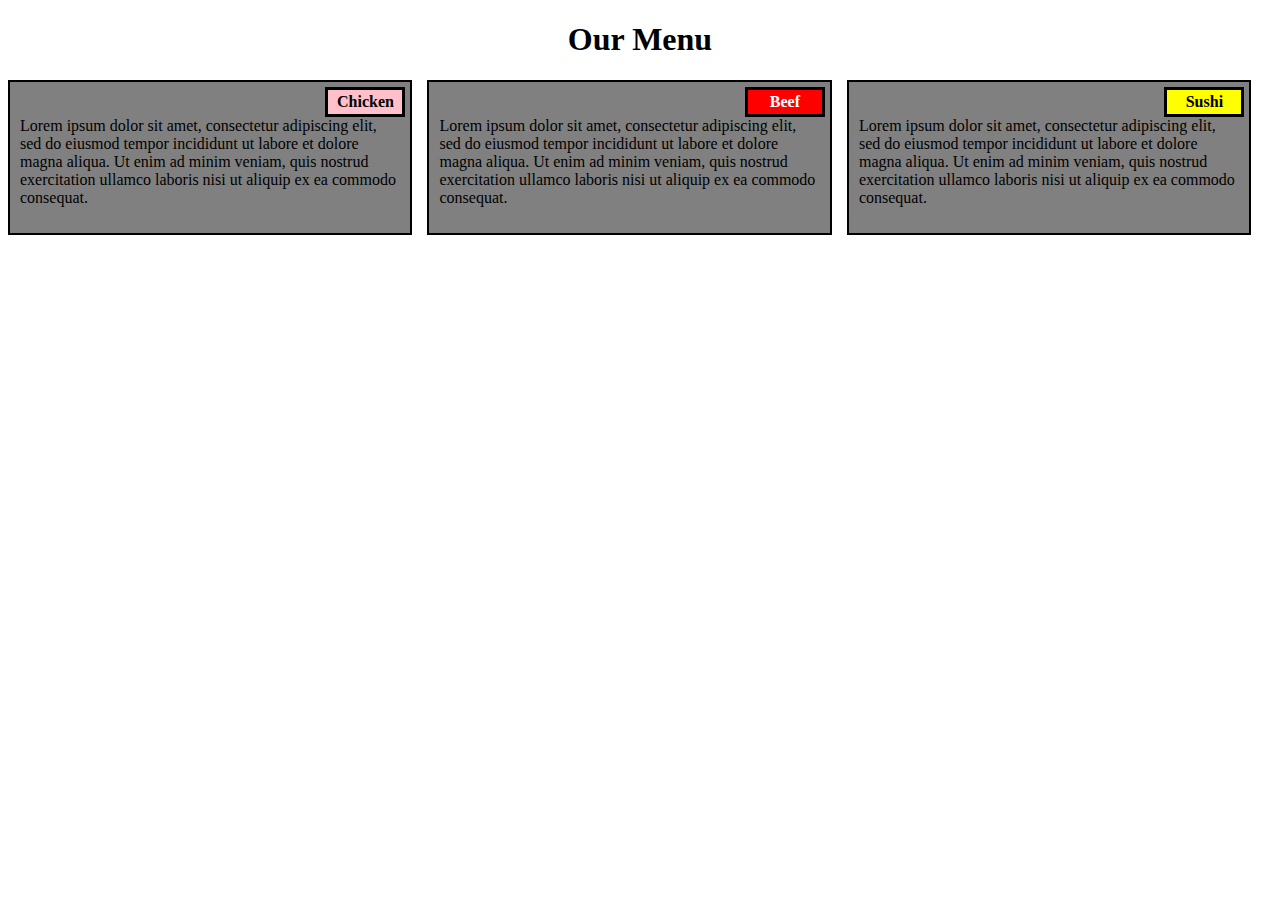
<file: Module2-Solution/index.html>
<!DOCTYPE html>
<html>
<head>
<meta charset="utf-8">
<meta lang="en">
<meta name="viewpoint" contents="width = device-width, initial-scale = 1">
<title>Assignment 2 Solution</title>
<link rel="stylesheet" type="text/css" href="MyStyling.css">
<style type="text/css">
	*{box-sizing: border-box;}
	
</style>


</head>

<body>
<h1>Our Menu</h1>

<section id="Section1" class="second">

<div class="menu" id="chicken">Chicken</div>
<p>Lorem ipsum dolor sit amet, consectetur adipiscing elit, sed do eiusmod tempor incididunt ut labore et dolore magna aliqua. Ut enim ad minim veniam, quis nostrud exercitation ullamco laboris nisi ut aliquip ex ea commodo consequat.
</p>	
	</section>

<section id="Section2" class="second">
	
	<div class="menu" id="beef">Beef</div>
	<p>Lorem ipsum dolor sit amet, consectetur adipiscing elit, sed do eiusmod tempor incididunt ut labore et dolore magna aliqua. Ut enim ad minim veniam, quis nostrud exercitation ullamco laboris nisi ut aliquip ex ea commodo consequat.
	</p>
	
	</section>

<section id="Section3" class="third">
	
	<div class="menu" id="sushi">Sushi</div>
	<p>Lorem ipsum dolor sit amet, consectetur adipiscing elit, sed do eiusmod tempor incididunt ut labore et dolore magna aliqua. Ut enim ad minim veniam, quis nostrud exercitation ullamco laboris nisi ut aliquip ex ea commodo consequat.
	</p>
	
	</section>

</body>
</html>
</file>
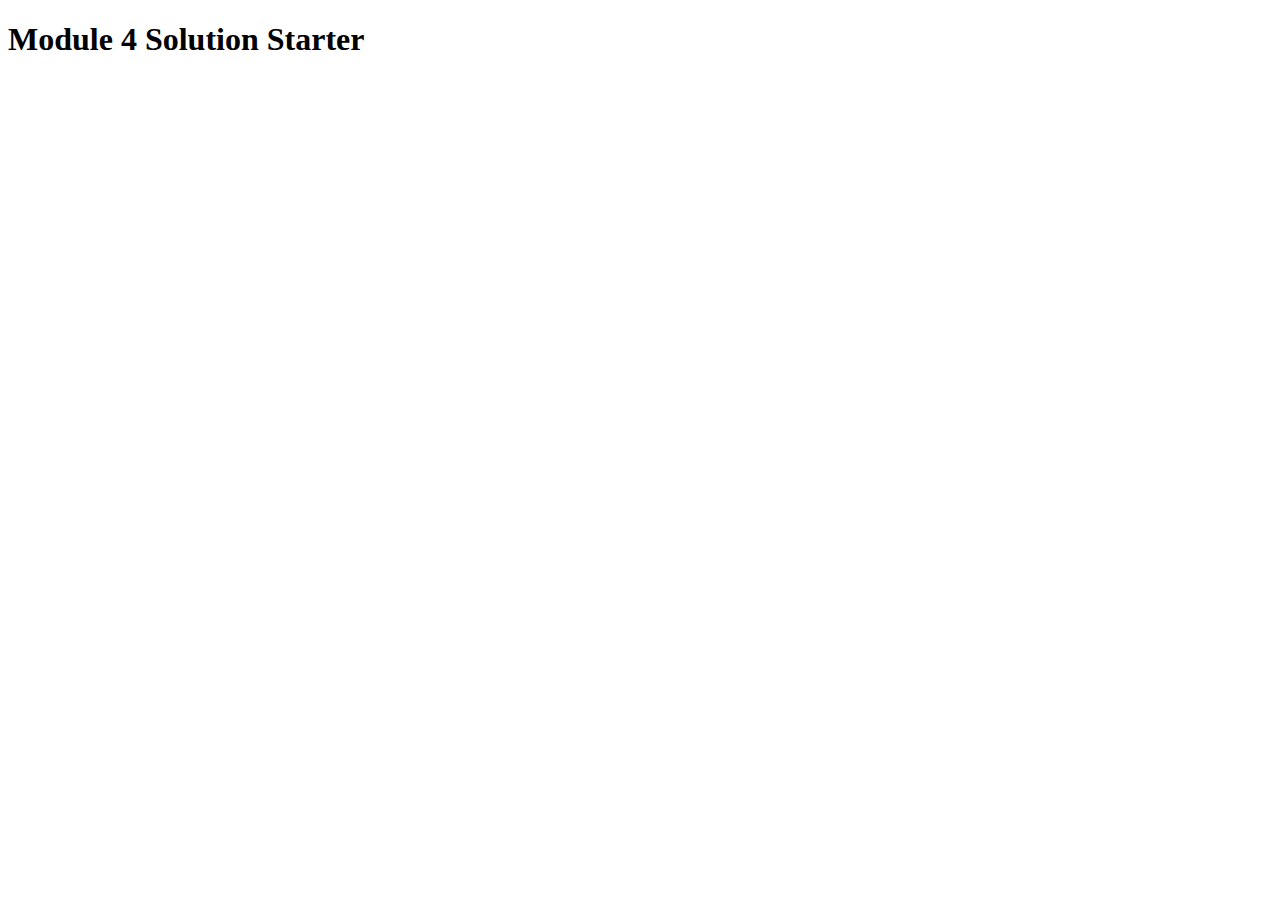
<file: Module4-Solution/index.html>
<!DOCTYPE html>
<html>
<head>
  <meta charset="utf-8">
  <title>Module 4 Solution Starter</title>
  <script src="SpeakHello.js"></script>
  <script src="SpeakGoodBye.js"></script>
  <script src="script.js"></script>
</head>
<body>
  <h1>Module 4 Solution Starter</h1>
</body>
</html>
</file>
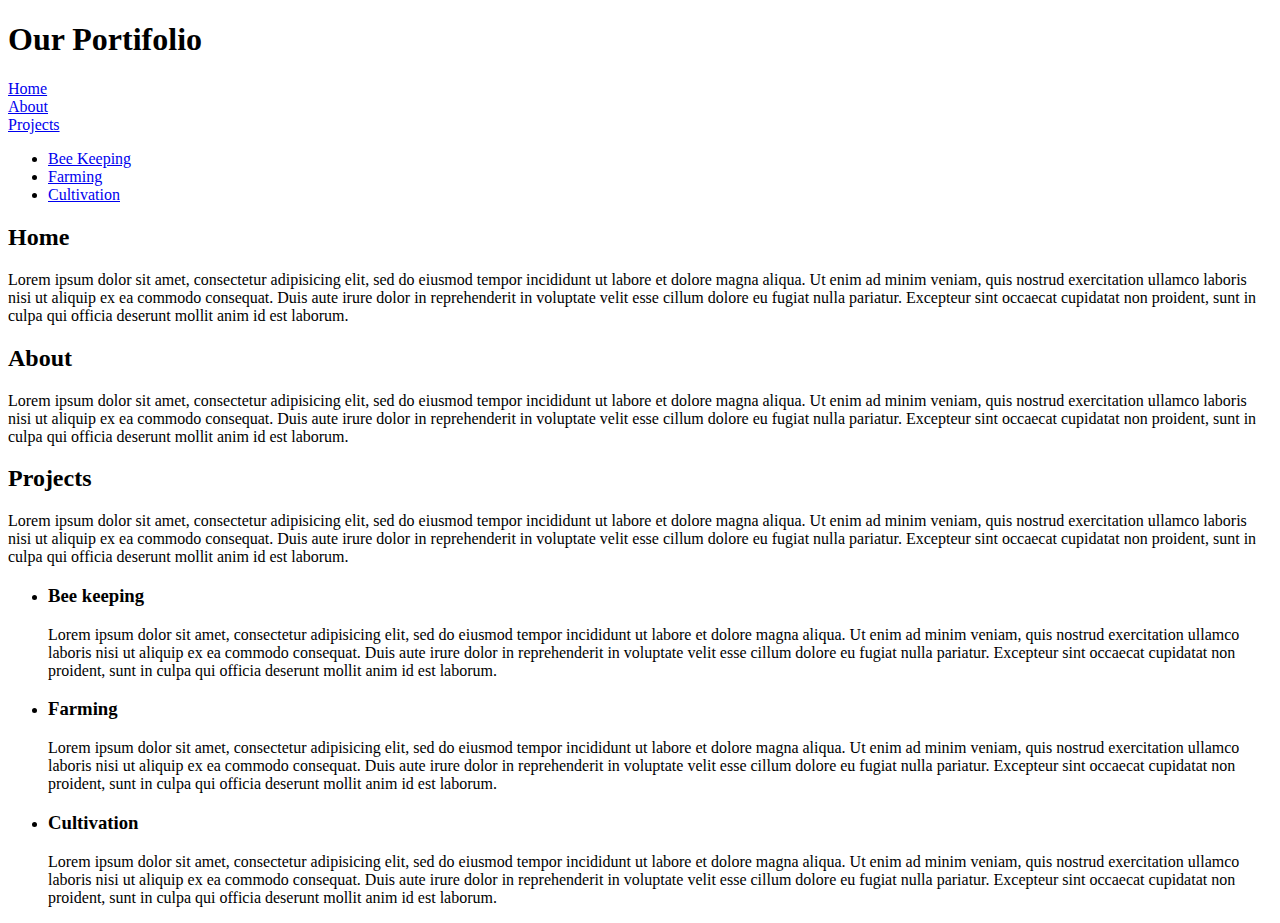
<file: Power Learn Project/Portfolio.html>
<!DOCTYPE html>
<html>
<head>
	<title>Portifolio</title>
</head>
<body>
<h1>Our Portifolio</h1>

<li><a href="#Home">Home</a></li>
<li><a href="#About">About</a></li>
<li><a href="#Projects">Projects</a></li>
<ul>
	<li><a href="#BeeKeepng">Bee Keeping</a> </li>
	<li><a href="#Farming">Farming</a> </li>
	<li><a href="#Cultivation">Cultivation</a></li>

</ul>


	
	<h2 id="Home">Home</h2>
	<body>Lorem ipsum dolor sit amet, consectetur adipisicing elit, sed do eiusmod
	tempor incididunt ut labore et dolore magna aliqua. Ut enim ad minim veniam,
	quis nostrud exercitation ullamco laboris nisi ut aliquip ex ea commodo
	consequat. Duis aute irure dolor in reprehenderit in voluptate velit esse
	cillum dolore eu fugiat nulla pariatur. Excepteur sint occaecat cupidatat non
	proident, sunt in culpa qui officia deserunt mollit anim id est laborum.</body>

	<h2 id="About">About</h2>
	<body >Lorem ipsum dolor sit amet, consectetur adipisicing elit, sed do eiusmod
	tempor incididunt ut labore et dolore magna aliqua. Ut enim ad minim veniam,
	quis nostrud exercitation ullamco laboris nisi ut aliquip ex ea commodo
	consequat. Duis aute irure dolor in reprehenderit in voluptate velit esse
	cillum dolore eu fugiat nulla pariatur. Excepteur sint occaecat cupidatat non
	proident, sunt in culpa qui officia deserunt mollit anim id est laborum.</body>
	

	<h2 id="Projects">Projects</h2>
	<body>Lorem ipsum dolor sit amet, consectetur adipisicing elit, sed do eiusmod
	tempor incididunt ut labore et dolore magna aliqua. Ut enim ad minim veniam,
	quis nostrud exercitation ullamco laboris nisi ut aliquip ex ea commodo
	consequat. Duis aute irure dolor in reprehenderit in voluptate velit esse
	cillum dolore eu fugiat nulla pariatur. Excepteur sint occaecat cupidatat non
	proident, sunt in culpa qui officia deserunt mollit anim id est laborum.</body>
	
<ul>
	<li>
	<h3 id="BeeKeepng">Bee keeping</h3>
	<body>Lorem ipsum dolor sit amet, consectetur adipisicing elit, sed do eiusmod
	tempor incididunt ut labore et dolore magna aliqua. Ut enim ad minim veniam,
	quis nostrud exercitation ullamco laboris nisi ut aliquip ex ea commodo
	consequat. Duis aute irure dolor in reprehenderit in voluptate velit esse
	cillum dolore eu fugiat nulla pariatur. Excepteur sint occaecat cupidatat non
	proident, sunt in culpa qui officia deserunt mollit anim id est laborum.</body>
	</li>

	<li>
	<h3 id="Farming">Farming</h3>
	<body>Lorem ipsum dolor sit amet, consectetur adipisicing elit, sed do eiusmod
	tempor incididunt ut labore et dolore magna aliqua. Ut enim ad minim veniam,
	quis nostrud exercitation ullamco laboris nisi ut aliquip ex ea commodo
	consequat. Duis aute irure dolor in reprehenderit in voluptate velit esse
	cillum dolore eu fugiat nulla pariatur. Excepteur sint occaecat cupidatat non
	proident, sunt in culpa qui officia deserunt mollit anim id est laborum.</body>
	</li>

	<li>
	<h3 id="Cultivation">Cultivation</h3>
	<body>Lorem ipsum dolor sit amet, consectetur adipisicing elit, sed do eiusmod
	tempor incididunt ut labore et dolore magna aliqua. Ut enim ad minim veniam,
	quis nostrud exercitation ullamco laboris nisi ut aliquip ex ea commodo
	consequat. Duis aute irure dolor in reprehenderit in voluptate velit esse
	cillum dolore eu fugiat nulla pariatur. Excepteur sint occaecat cupidatat non
	proident, sunt in culpa qui officia deserunt mollit anim id est laborum.</body>
	</li>

</ul>
	
</body>
</html>
</file>
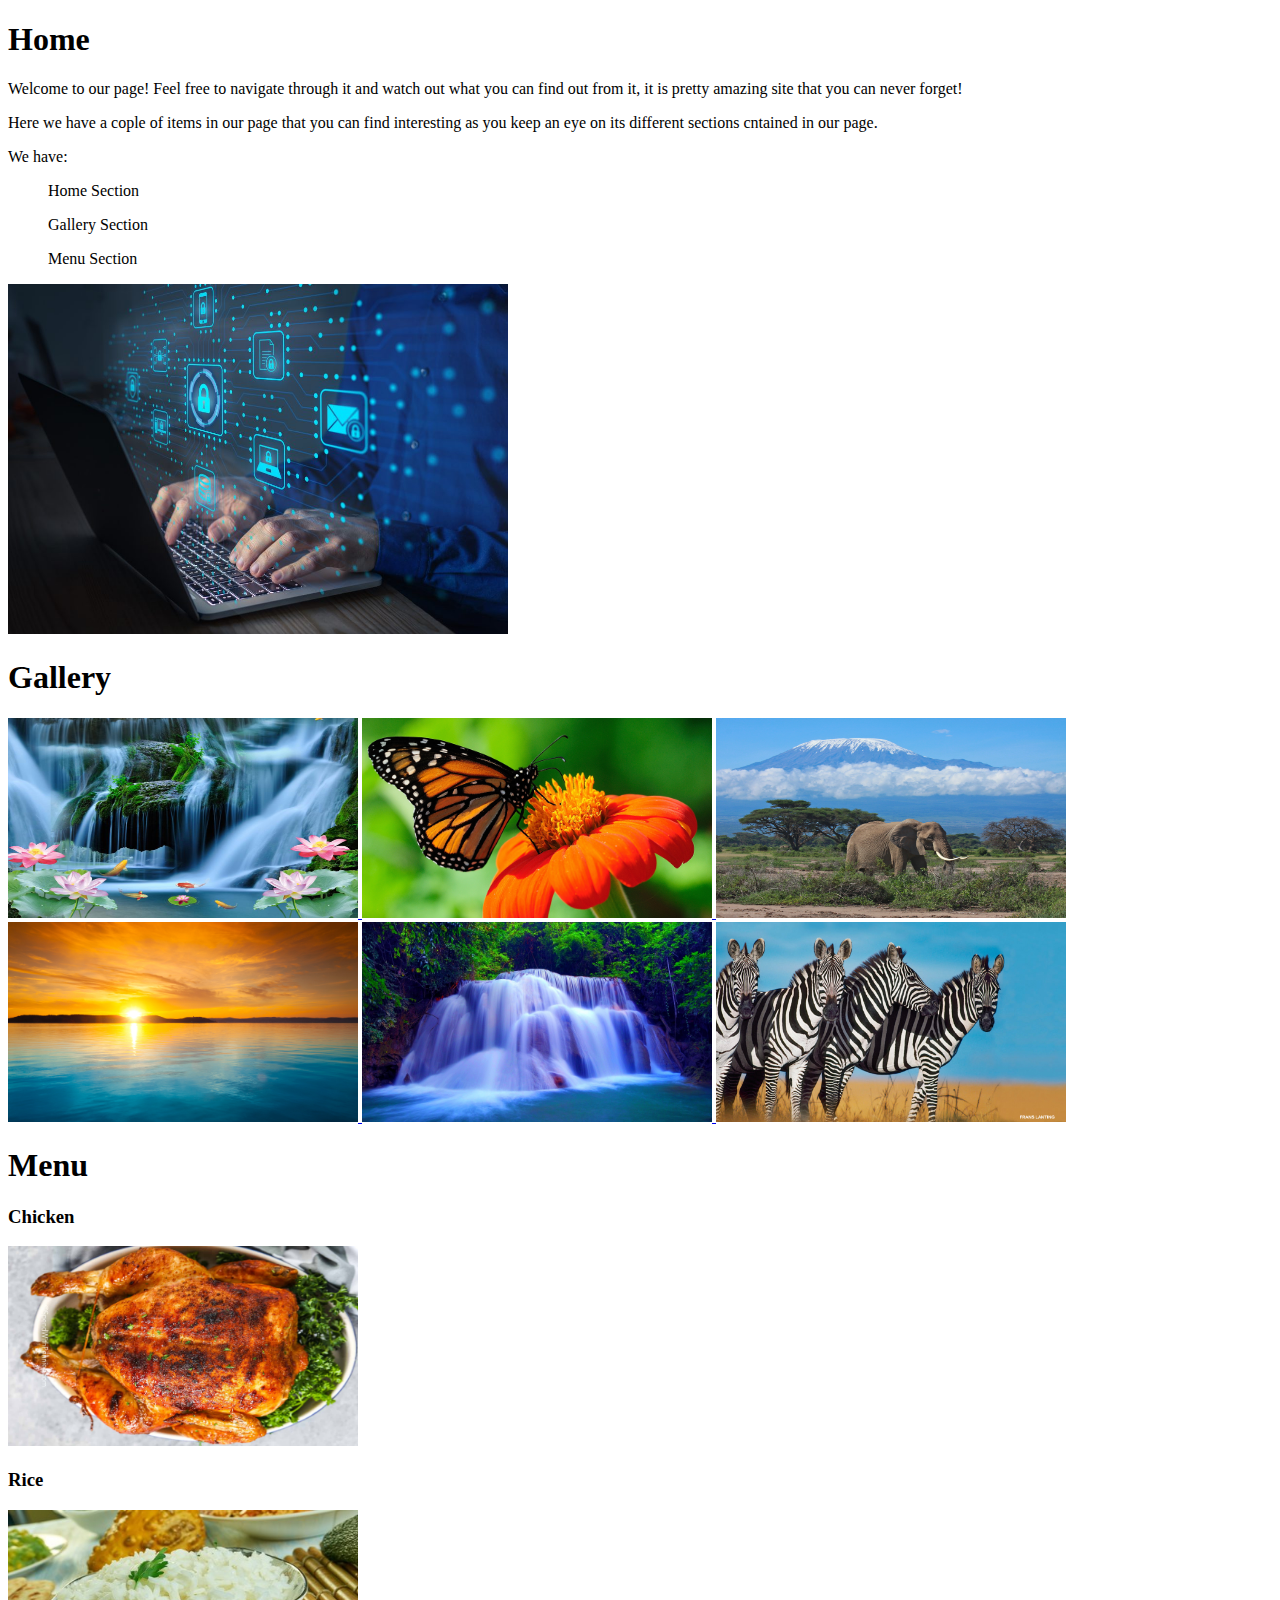
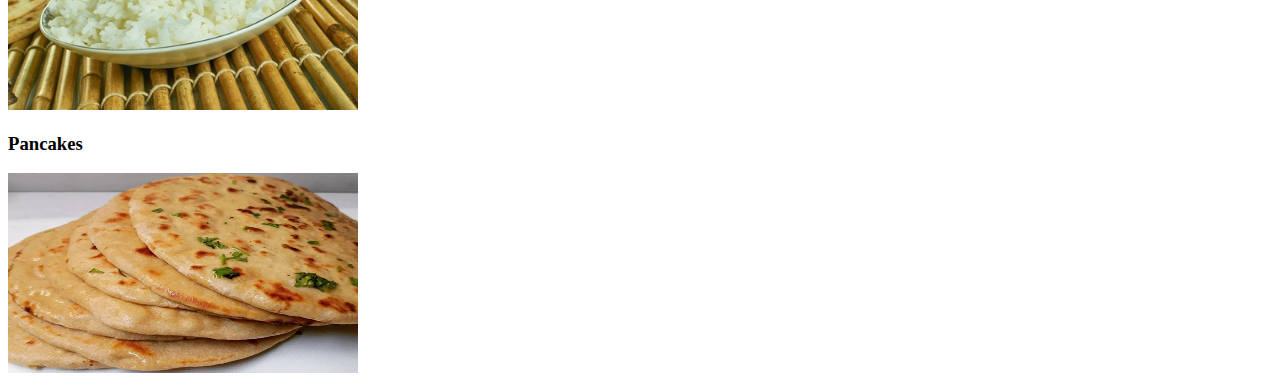
<file: Power Learn Project/Web_Week2/image_links.html>
<!DOCTYPE html>
<html>
<head>
	<title>Images and Links Assignment</title>
</head>
<body>
	<h1>Home</h1>
<div>Welcome to our page! Feel free to navigate through it and watch out what you can find out from it, it is pretty amazing site that you can never forget!</div>
<p>Here we have a cople of items in our page that you can find interesting as you keep an eye on its different sections cntained in our page.</p>
<p>We have:</p>
<ul>Home Section</ul>
<ul>Gallery Section</ul>
<ul>Menu Section</ul>
<a href="https://powerlearnproject.org/" target="_blank">
<img src="Images/technology.jpg" alt="Cooked chicken" width="500px" height="350px">	
</a>

<h1>Gallery</h1>
	<div>
		<a href="https://traveltriangle.com/blog/waterfalls-in-tanzania/" target="_blank">
			<img src="Images/Wallpaper 1.jpg" alt="A garden" width="350px" height="200px">
		</a>
		
		<a href="https://www.environment.vic.gov.au/natural-environment-adaptation-action-plan/the-natural-environment-system" target="_blank">
			<img src="Images/butterfly.jpg" alt="Butterfly" width="350px" height="200px">	
		</a>
		
		<a href="https://unsplash.com/s/photos/wild-animal" target="_blank">
			<img src="Images/elephant.png" alt="Elephant" width="350px" height="200px">
		</a>
		
		<a href="https://www.environment.vic.gov.au/natural-environment-adaptation-action-plan/the-natural-environment-system" target="_blank">
			<img src="Images/sunset.jpg" alt="Sunset" width="350px" height="200px">
		</a>

		<a href="https://traveltriangle.com/blog/waterfalls-in-tanzania/" target="_blank">
			<img src="Images/water falls.jpg" alt="water falls" width="350px" height="200px">
		</a>
		
		<a href="https://unsplash.com/s/photos/wild-animal" target="_blank">
			<img src="Images/zebra.jpg" alt="Zebras" width="350px" height="200px">
		</a>
	</div>



<h1>Menu</h1>
<div>
	<h3>Chicken</h3>
	<a href="https://www.foodnetwork.com/recipes" target="_blank">
		<img src="Images/chicken.jpg" alt="Chicken" width="350px" height="200px">
	</a>
</div>

<div>
	<h3>Rice</h3>
	<a href="https://www.foodnetwork.com/recipes" target="_blank">
		<img src="Images/rice.jpg" alt="Rice" width="350px" height="200px">
	</a>
</div>


<div>
	<h3>Pancakes</h3>
	<a href="https://www.foodnetwork.com/recipes" target="_blank">
		<img src="Images/pancakes.jpg" alt="Pancakes" width="350px" height="200px">
	</a>
</div>
</body>
</html>
</file>
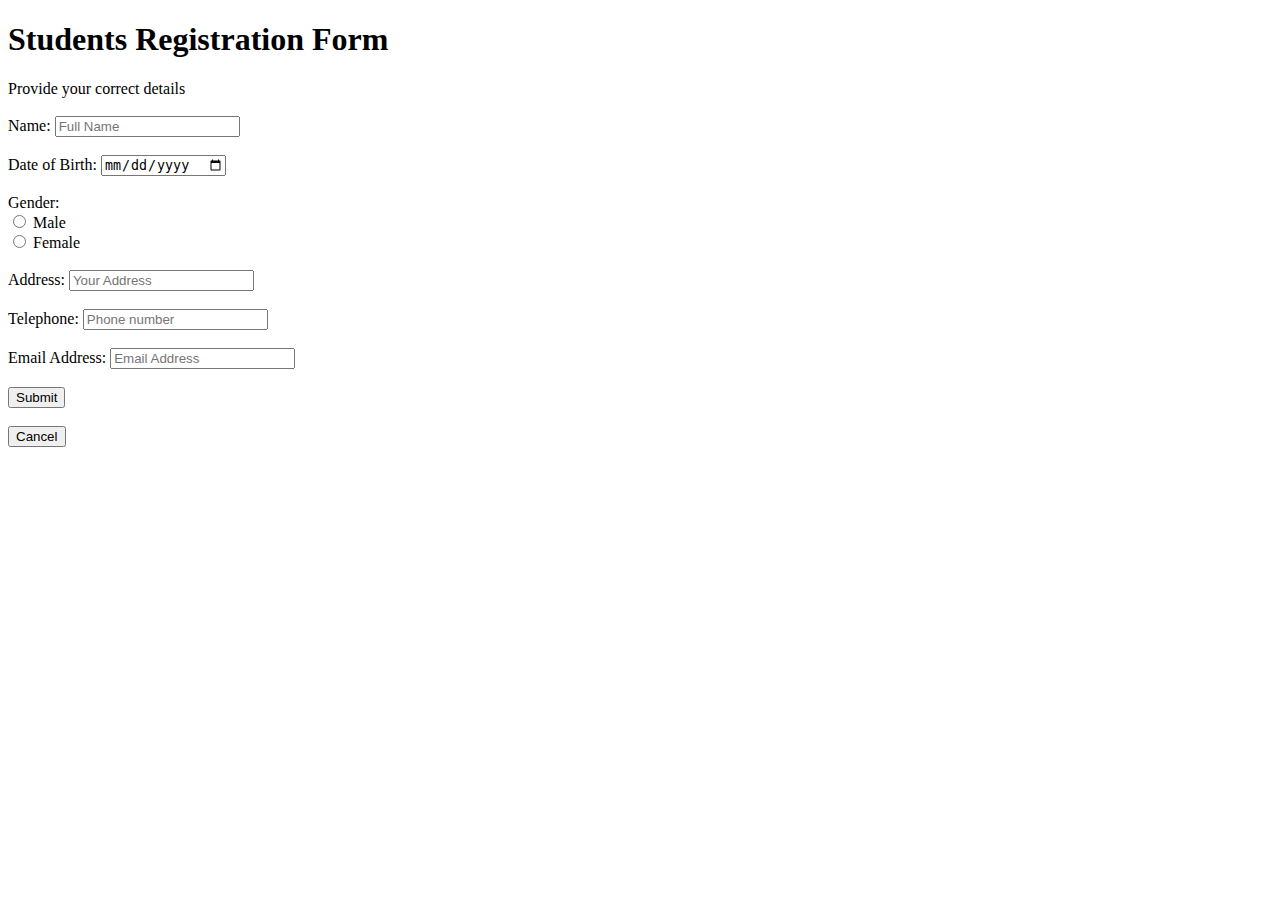
<file: Power Learn Project/Web_Week3/New students register.html>
<!DOCTYPE html>
<html>
<head>
	<title>New Students Register</title>
</head>
<body>
<h1>Students Registration Form</h1>
<label>Provide your correct details</label><br><br>

<label for="name">Name:</label>
<input type="text" name="name" id="name" placeholder="Full Name" required=""><br><br>

<label for="name">Date of Birth:</label>
<input type="date" name="name" id="Date" placeholder="Date of Birth" required=""><br><br>

<label>Gender:</label><br>
<input type="radio" name="Gender" id="Male" value="Male" required="">
<label for="Male">Male</label>	<br>

<input type="radio" name="Gender" id="Female" value="Female" required="">
<label for="Female">Female</label><br><br>

<label for="address">Address:</label>
<input type="text" name="address" id="address" autocomplete="address" placeholder="Your Address" required=""><br><br>

<label for="phone_number">Telephone:</label>
<input type="tel" name="phone_number" id="phone_number" placeholder="Phone number" required=""><br><br>

<label for="email">Email Address:</label>
<input type="email" name="email" id="email" placeholder="Email Address" required=""><br><br>

<input type="submit" id="Submit" value="Submit"><br><br>
<button type="cancel" id="Cancel">Cancel</button>

</body>
</html>
</file>
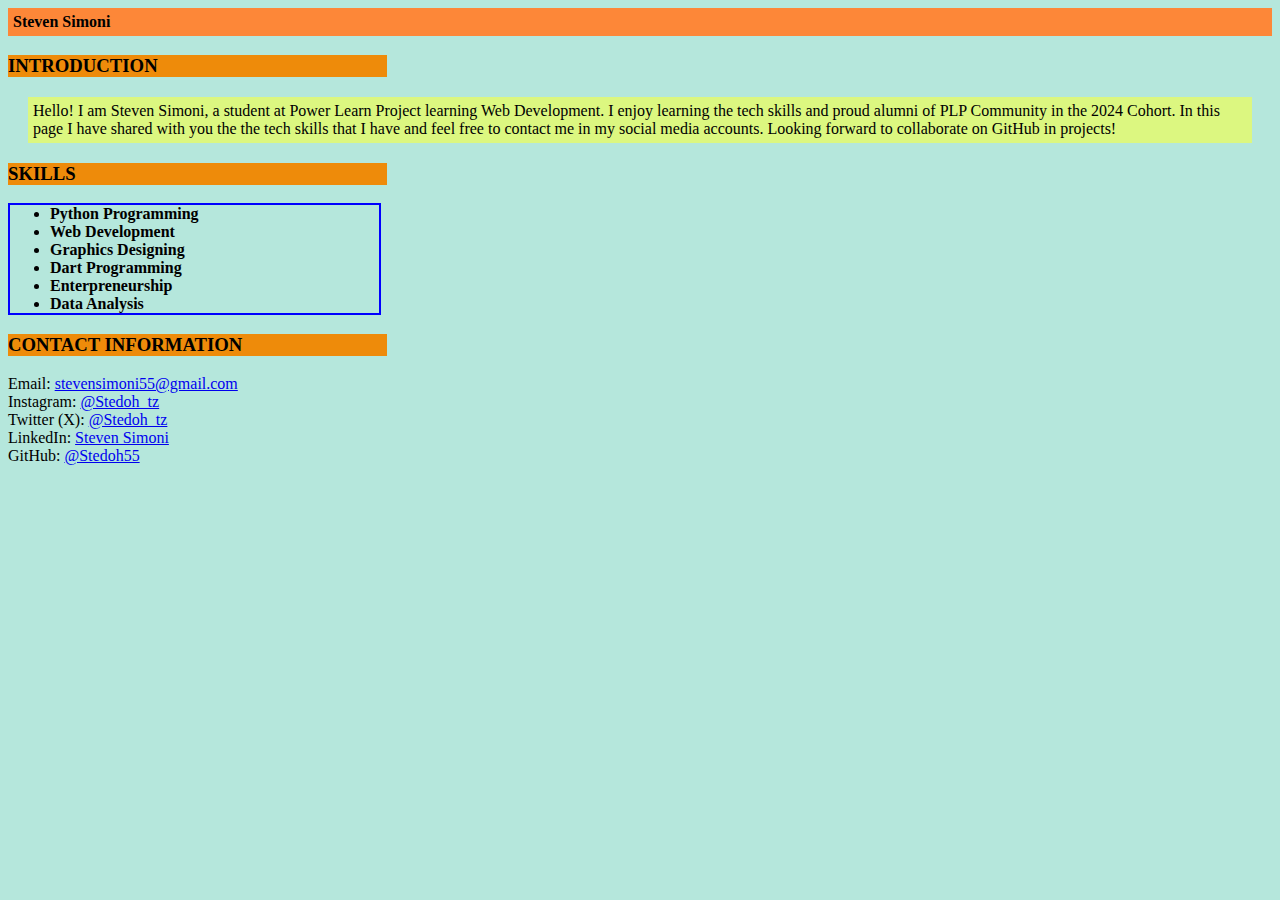
<file: Power Learn Project/Web_Week4/Margin & Padding features.html>
<!DOCTYPE html>
<html>
<head>
	<title></title>
<link rel="stylesheet" type="text/css" href="styles.css">
</head>
<body>
<header>Steven Simoni</header>

<section id="introduction">
	<h3>INTRODUCTION</h3>	
	<p>Hello! I am Steven Simoni, a student at Power Learn Project learning Web Development. I enjoy learning the tech skills  and proud alumni of PLP Community in the 2024 Cohort. In this page I have shared with you the the tech skills that I have and feel free to contact me in my social media accounts. Looking forward to collaborate on GitHub in projects!</p>
</section> <!-- End of Introduction Part -->

<section id="skills">
	<h3>SKILLS</h3> 
		<ul>
		<li>Python Programming</li>
		<li>Web Development</li>
		<li>Graphics Designing</li>
		<li>Dart Programming</li>
		<li>Enterpreneurship</li>
		<li>Data Analysis</li>
	</ul>
</section> <!-- End of Skills list -->

<section id="contact">
	<h3>CONTACT INFORMATION</h3>
	
		<span>Email: <a href="mailto:stevensimoni55@gmail.com" target="_blank">stevensimoni55@gmail.com</a> </span>
		<br>
		<span>Instagram: <a href="https://www.instagram.com/stedoh_tz?igsh=aXltamFudDI5b2J3" target="_blank">@Stedoh_tz</a></span>
		<br>
		<span>Twitter (X): <a href="https://twitter.com/Stedoh_tz?t=Nsqyg802JlIIQsfrVP-tuQ&s=09" target="_blank">@Stedoh_tz</a></span>
		<br>
		<span>LinkedIn: <a href="https://www.linkedin.com/in/steven-simoni-255959226?utm_source=share&utm_campaign=share_via&utm_content=profile&utm_medium=android_app" target="_blank">Steven Simoni</a> </span>
		<br>
		<span>GitHub: <a href="https://github.com/Stedoh55" target="_blank">@Stedoh55</a></span>
</section> <!--End of Social accounts links -->
	
</body> 
</html>
</file>
<file: Module2-Solution/MyStyling.css>
h1{text-align: center;}

body {}
section
{
background-color: grey;
border: 2px solid black;

position: relative; 
margin-left: auto;
margin-right: auto;
margin-bottom: 8px;

}
#gap
{
position: relative;

}

#beef{background-color:  red; color:white;width: 80px}
#chicken{background-color:  pink;width: 80px }
#sushi{background-color: yellow; width: 80px}

p{padding: 10px; margin-top: 25px;
	position: relative;
}

.menu {
border: red;
border-width: 5px;
text-align: center;
font-weight: bold;
padding:3px;
border: 3px solid black;
position: absolute;
margin-left: auto;
top: 5px;
right: 5px;

}

@media (min-width:992px){
	.first{width: :32%; float: left;}
	.second{width:32%; float: left;margin-right: 15px}
	.third{width:32%; float: left;margin-right:}
}

@media (min-width:768px) and (max-width: 991px){
	.second{width: 48%; float: left; clear:right; margin-right: 15px; right: -8px }
	.third{width: 100%; float: left}

}
@media (max-width:767px){
	section{width: 100%}
}
</file>
<file: Power Learn Project/Web_Week4/styles.css>
body{
background: #b5e7dc;
}

header{
background: #fd8738;

padding:5px;
font-weight: bold;
margin-bottom: : 10px;

}

p{
background-color: #dcf780;
margin: 20px;
padding: 5px

}

ul{
border: blue solid;
border-width: 2px;
width: 26%;
}

h3{
	background: #ee8b0a;
	width: 30%;
	margin-top: 10px
	padding:5px;
}

li{
	font-weight: bold;
}


@media (min-width:992px){
	header{alignment-baseline: central; }
}

@media (min-width:768px) and (max-width: 991px){
	header{text-align: center;}
	h3{align-self: center;}
	h3{width: 500px}
}
@media (max-width:767px){
	h3{width: 60%}
	ul{width: 80%;}
	h3{text-align: center; margin: auto;}
	header{text-align: center; margin-bottom: 5px;}

}
</file>
